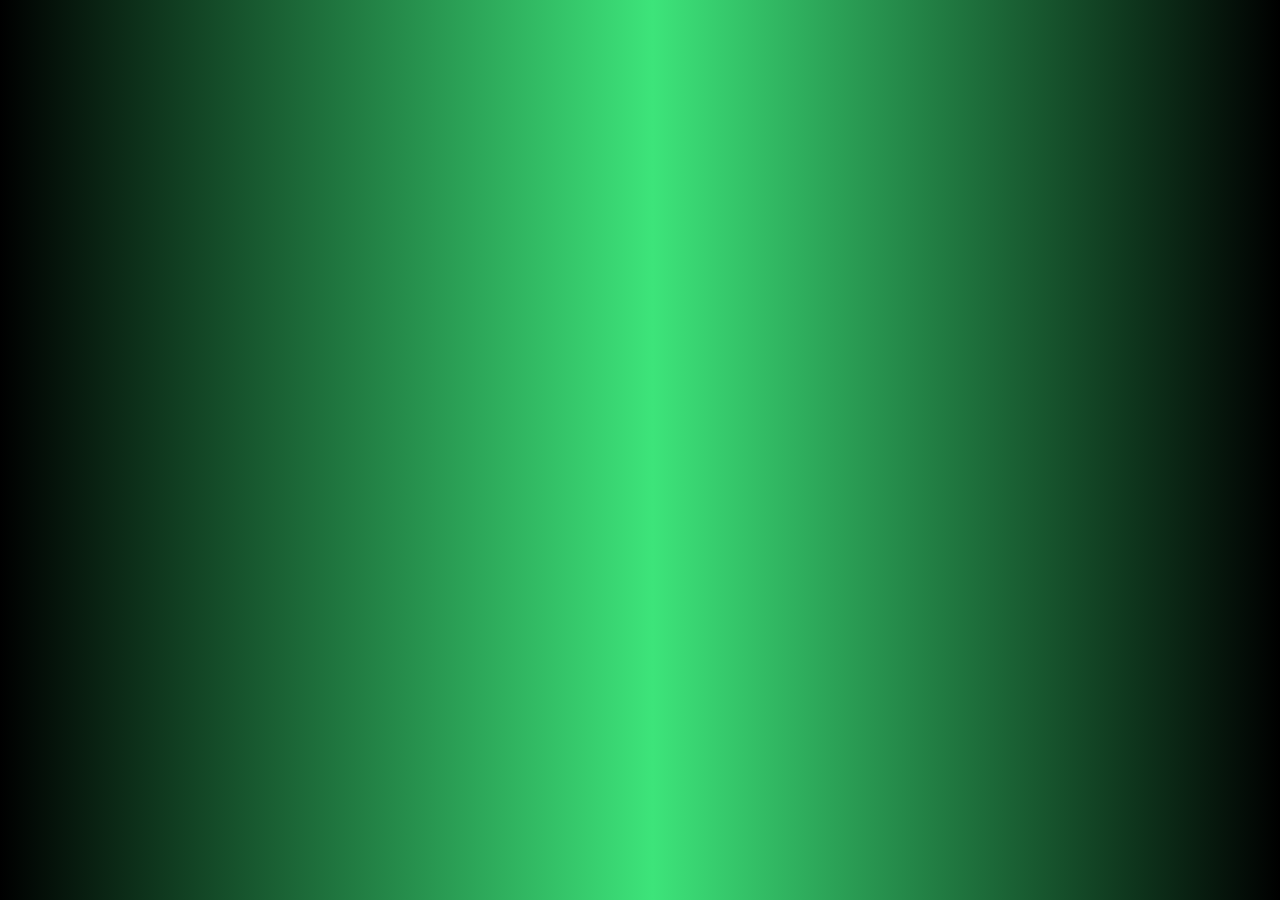
<file: heart-trail-animation/index.html>
<!DOCTYPE html>
<html lang="en">
  <head>
    <meta charset="UTF-8" />
    <meta http-equiv="X-UA-Compatible" content="IE=edge" />
    <meta name="viewport" content="width=device-width, initial-scale=1.0" />
    <title>Heart Trail Animation</title>
    <link rel="stylesheet" href="style.css" />
  </head>
  <body>
    <script src="index.js"></script>
  </body>
</html>
</file>
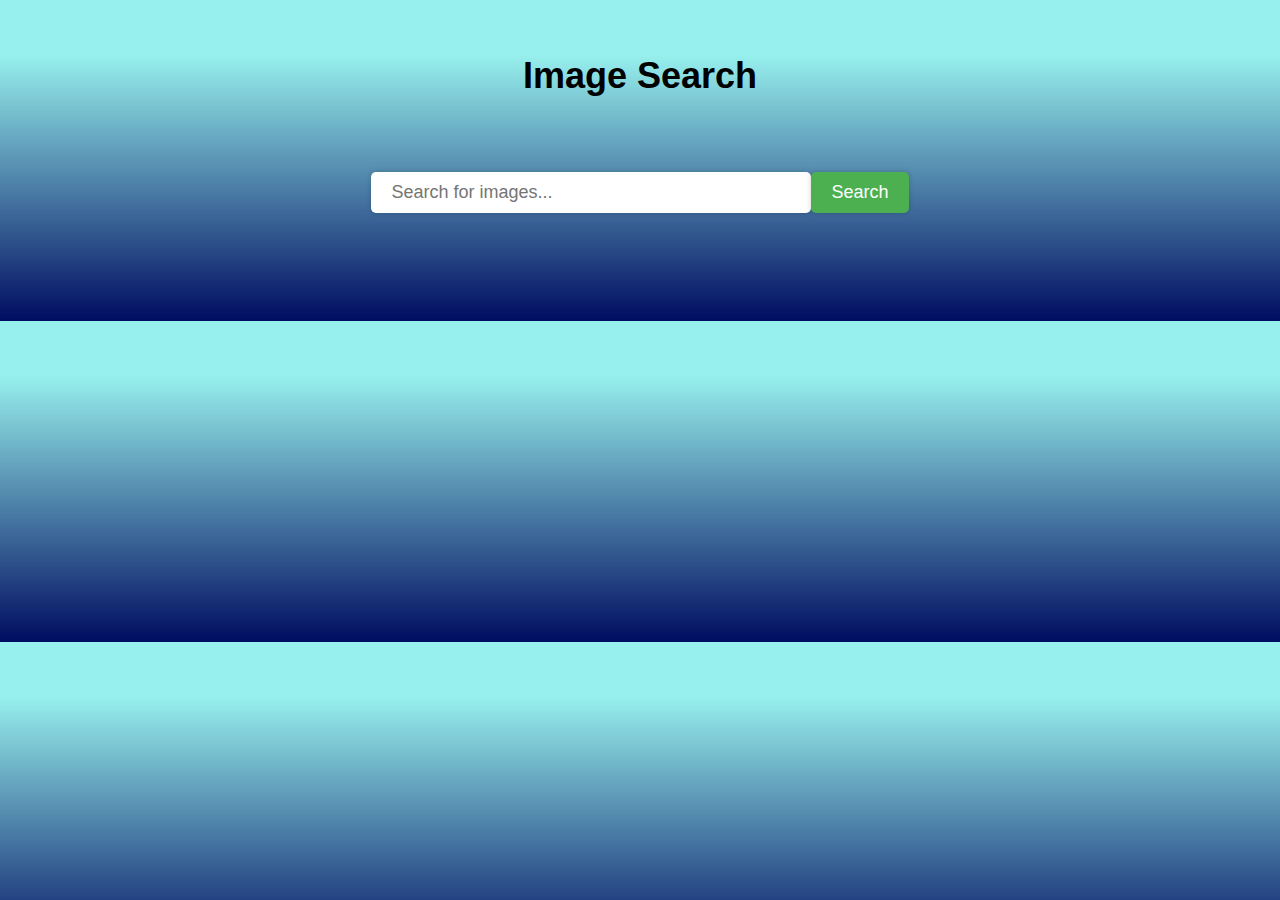
<file: image-search-app/index.html>
<!DOCTYPE html>
<html lang="en">
  <head>
    <meta charset="UTF-8" />
    <meta http-equiv="X-UA-Compatible" content="IE=edge" />
    <meta name="viewport" content="width=device-width, initial-scale=1.0" />
    <title>Image Search </title>
    <link rel="stylesheet" href="style.css" />
  </head>
  <body>
    <h1>Image Search </h1>
    <form>
      <input type="text" id="search-input" placeholder="Search for images..." />
      <button id="search-button">Search</button>
    </form>
    <div class="search-results">
      <!-- <div class="search-result">
        <img
          src="https://plus.unsplash.com/premium_photo-1664361480561-3bdcd6eb3b6f?ixlib=rb-4.0.3&ixid=MnwxMjA3fDB8MHxzZWFyY2h8MXx8bmF0dXJlfGVufDB8fDB8fA%3D%3D&auto=format&fit=crop&w=1000&q=60"
          alt="image"
        />
        <a
          href="https://unsplash.com/photos/g-7X6T7vAI4"
          target="_blank"
          rel="noopener noreferrer"
          >an image of a beach</a
        >
      </div>
      <div class="search-result">
        <img
          src="https://plus.unsplash.com/premium_photo-1664361480561-3bdcd6eb3b6f?ixlib=rb-4.0.3&ixid=MnwxMjA3fDB8MHxzZWFyY2h8MXx8bmF0dXJlfGVufDB8fDB8fA%3D%3D&auto=format&fit=crop&w=1000&q=60"
          alt="image"
        />
        <a
          href="https://unsplash.com/photos/g-7X6T7vAI4"
          target="_blank"
          rel="noopener noreferrer"
          >an image of a beach</a
        >
      </div>
      <div class="search-result">
        <img
          src="https://plus.unsplash.com/premium_photo-1664361480561-3bdcd6eb3b6f?ixlib=rb-4.0.3&ixid=MnwxMjA3fDB8MHxzZWFyY2h8MXx8bmF0dXJlfGVufDB8fDB8fA%3D%3D&auto=format&fit=crop&w=1000&q=60"
          alt="image"
        />
        <a
          href="https://unsplash.com/photos/g-7X6T7vAI4"
          target="_blank"
          rel="noopener noreferrer"
          >an image of a beach</a
        >
      </div> -->
    </div>
    <button id="show-more-button">Show more</button>
    <script src="index.js"></script>
  </body>
</html>
</file>
<file: heart-trail-animation/style.css>
body {
  margin: 0;
  height: 100vh;
  background: rgb(0,0,0);
background: linear-gradient(90deg, rgba(0,0,0,1) 0%, rgba(61,228,122,1) 51%, rgba(0,0,0,1) 100%);
  overflow: hidden;
}

span {
  background: url("https://cdn4.iconfinder.com/data/icons/space-347/512/UFO.png");
  width: 100px;
  height: 100px;
  position: absolute;
  pointer-events: none;
  background-size: cover;
  left: 50%;
  top: 50%;
  transform: translate(-50%, -50%);
  animation: animate 6s linear;
}

@keyframes animate {
  0% {
    transform: translate(-50%, -50%);
    opacity: 1;
    filter: hue-rotate(0);
  }
  100% {
    transform: translate(-50%, -5000%);
    opacity: 0;
    filter: hue-rotate(720deg);
  }
}
</file>
<file: image-search-app/style.css>
body {
 
 color: ; background: linear-gradient(0deg, rgba(0,12,96,1) 0%, rgba(151,240,237,1) 83%);
    font-family: Arial, Helvetica, sans-serif;
    line-height: 2;
    margin: ;
  }
  
  h1 {
    
    font-size: 36px;
    font-weight: bold;
    text-align: center;
    margin-top: 40px;
    margin-bottom: 60px;
  }
  
  form {
    display: flex;
    justify-content: center;
    align-items: center;
    margin-bottom: 60px;
  }
  
  #search-input {
    width: 60%;
    max-width: 400px;
    padding: 10px 20px;
    border: none;
    box-shadow: 0 0 5px rgba(0, 0, 0, 0.2);
    border-radius: 5px;
    font-size: 18px;
    color: #333;
  }
  
  #search-button {
    padding: 10px 20px;
    background-color: #4caf50;
    color: white;
    border: none;
    font-size: 18px;
    box-shadow: 0 0 5px rgba(0, 0, 0, 0.2);
    cursor: pointer;
    border-radius: 5px;
    transition: background-color 0.3s ease-in-out;
  }
  
  #search-button:hover {
    background-color: #3e8e41;
  }
  
  .search-results {
    display: flex;
    flex-wrap: wrap;
    justify-content: space-between;
    max-width: 1200px;
    margin: 0 auto;
    padding: 20px;
  }
  
  .search-result {
    margin-bottom: 60px;
    width: 30%;
    border-radius: 5px;
    box-shadow: 0 0 5px rgba(0, 0, 0, 0.2);
    overflow: hidden;
  }
  
  .search-result:hover img {
    transform: scale(1.05);
  }
  
  .search-result img {
    width: 100%;
    height: 200px;
    object-fit: cover;
    transition: transform 0.3s ease-in-out;
  }
  .search-result a {
    padding: 10px;
    display: block;
    color: #333;
    text-decoration: none;
    transition: background-color 0.3s ease-in-out;
  }
  
  .search-result:hover a {
    background-color: rgba(0, 0, 0, 0.1);
  }
  
  #show-more-button {
    background-color: #008cba;
    border: none;
    color: white;
    padding: 10px 20px;
    display: block;
    margin: 20px auto;
    text-align: center;
    border-radius: 5px;
    cursor: pointer;
    transition: background-color 0.3s ease-in-out;
    display: none;
  }
  
  #show-more-button:hover {
    background-color: #0077b5;
  }
  
  @media screen and (max-width: 768px) {
    .search-result {
      width: 45%;
    }
  }
  @media screen and (max-width: 480px) {
    .search-result {
      width: 100%;
    }
  
    form {
      flex-direction: column;
    }
  
    #search-input {
      margin-bottom: 20px;
      width: 85%;
    }
  }
</file>
